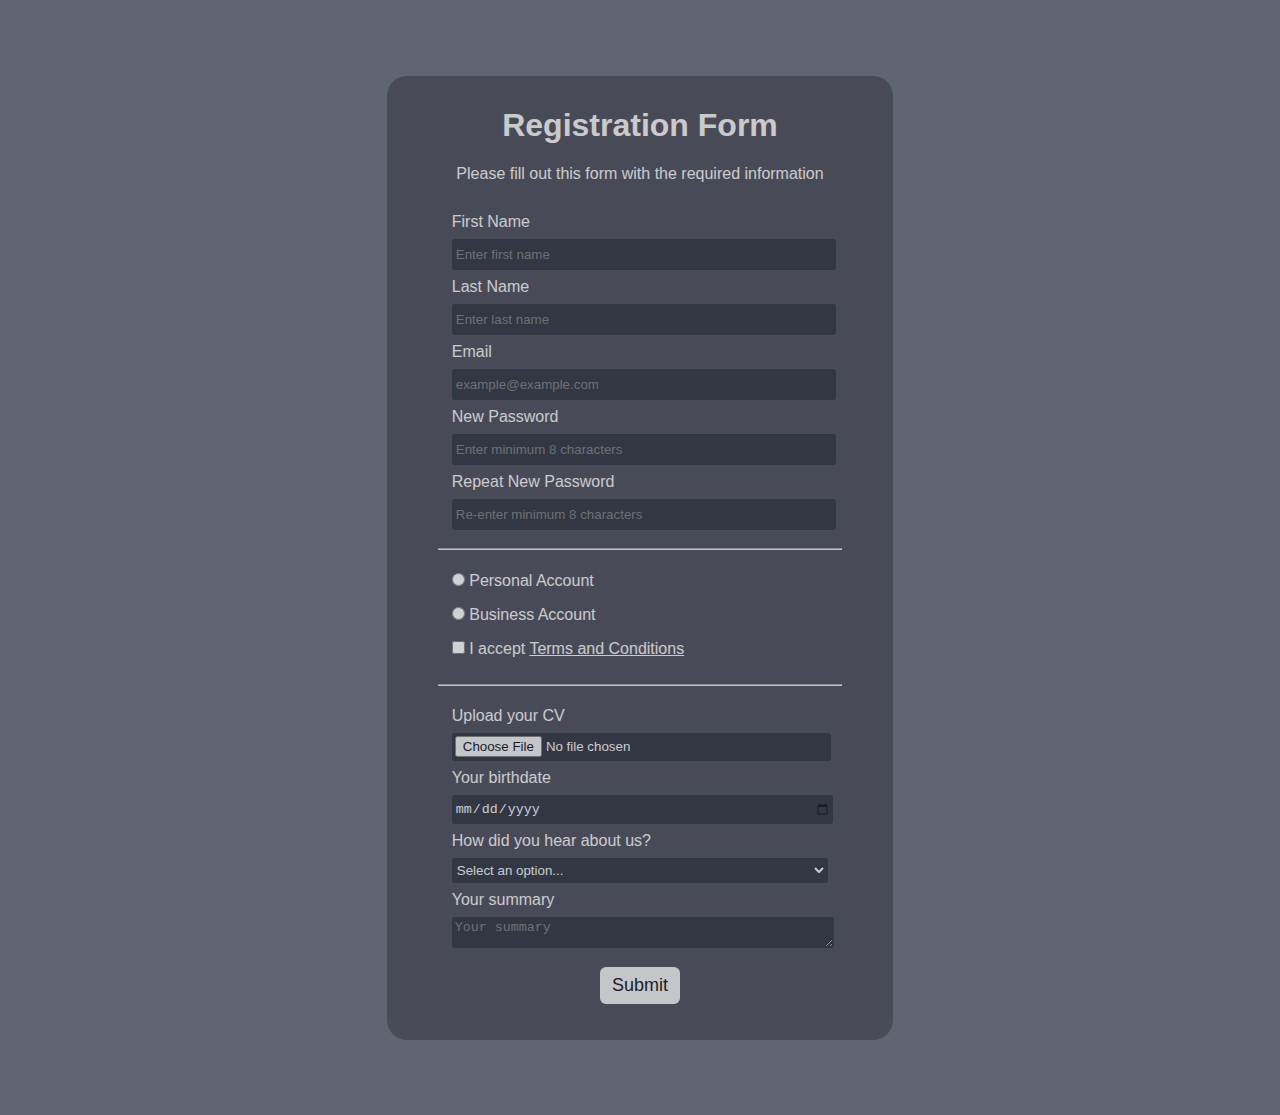
<file: RegistrationForm/index.html>
<!DOCTYPE html>
<!-- TODO: Add password check. If it's in use then mention the user's using it-->
<html lang="en">
<head>
    <meta charset="utf-8">
    <meta name="viewport" content="width=device-width, initial-scale=1.0">
    <title>Registration Form</title>
    <link rel="stylesheet" type="text/css" href="mystyle.css">
    <script src="script.js"></script>
</head>
<body>
    <div class="container">
        <h1 class="text-center">Registration Form</h1>
        <p class="text-center">Please fill out this form with the required information</p>
        <section>
            <form method="post" action="action_page.php" class="create-form">
                <fieldset>
                    <label for="fname">First Name</label>
                    <input type="text" id="fname" name="fname" value="" placeholder="Enter first name" required>
                    <label for="lname">Last Name</label>
                    <input type="text" id="lname" name="lname" value="" placeholder="Enter last name" required>
                    <label for="email">Email</label>
                    <input type="email" id="email" name="email" placeholder="example@example.com" required>
                    <label for="new-pass">New Password</label>
                    <input type="password" id="password" name="new-pass" placeholder="Enter minimum 8 characters" required>
                    <label for="repeat-pass">Repeat New Password</label>
                    <input type="password" id="password" name="repeat-pass" placeholder="Re-enter minimum 8 characters" required>
                </fieldset>
                <hr>
                <!-- * section 2 -->
                <fieldset>
                    <input id="personal-account" type="radio" name="account-type">
                    <label for="personal-account">Personal Account</label><br>
                    <input id="business-account" type="radio" name="account-type">
                    <label for="business-account">Business Account</label><br>
                    <input type="checkbox" id="terms-conditions" name="terms-conditions" required>
                    <label for="terms-conditions">I accept</label> <span class="link" onclick="openPopup()">Terms and Conditions</span><br>
                </fieldset>
                <hr>
                <fieldset>
                    <label for="cv">Upload your CV</label>
                    <input type="file" id="cv">
                    <label for="birthdate">Your birthdate</label>
                    <input type="date" id="birthdate">
                    <label for="option"> How did you hear about us?</label>
                    <select name="options" required>
                        <option>Select an option...</option>
                        <option value="linkedin">LinkedIn</option>
                        <option value="twitter">Twitter</option>
                        <option value="facebook">FaceBook</option>
                        <option value="Indeed">Indeed</option>
                        <option value="bayt">Bayt.com</option>
                    </select>
                    <label>Your summary</label>
                    <textarea placeholder="Your summary"></textarea>
                </fieldset>
                <button class="btn" type="submit">Submit</button>
            </form>
            <div class="popup" id="termsPopup">
                <p>hi</p>
                <button onclick="closePopup()">Close</button>
            </div>
        </section>
    </div>
</body>
</html>
</file>
<file: RegistrationForm/mystyle.css>
body{
    background-color: rgb(95, 101, 115);
    color: rgb(248, 245, 240);
    font-family: 'Segoe UI', Tahoma, Geneva, Verdana, sans-serif
}

fieldset{
    border: none;
}

.text-center{
    text-align: center;
}

.container{
    margin: 2cm auto 2cm auto;
    margin-left: 30%;
    margin-right: 30%;
    padding-top: 10px;
    padding-bottom: 10px;
    border-radius: 20px;
    background-color: rgb(65, 64, 78);
    opacity: 0.7;
}

.container section{
    margin-left: 10%;
    margin-right: 10%;
    padding-bottom: 5%;
}

.create-form{
    width: 100%;
}

#termsPopup{
    display: none;
    /* position: fixed; */
    border: 3px solid blueviolet;
    background-color: rgb(146, 114, 72);
}

label{
    display: inline-block;
    margin: 0.5rem 0;
}

input, select, textarea{
    background-color: rgb(32, 36, 48);
    border-color: transparent;
    border-radius: 3px;
    color: whitesmoke;
    height: 25px;
    width: 100%;
}

input[type="radio"], input[type="checkbox"]{
    width: auto;
    height: auto;
    margin: auto;
}

#cv{
    padding-top: 3px;
    padding-left: 3px;
}

.btn, button{
    display: block;
    border: none;
    border-radius: 6px;
    font-size: 18px;
    margin: auto;
    margin-top: 5px;
    width: 20%;
    padding: 8px;
}

.link{
    text-decoration: underline;
}

button:hover{
    opacity: 1;
}

a{
    color: rgb(248, 245, 240);
}
</file>
